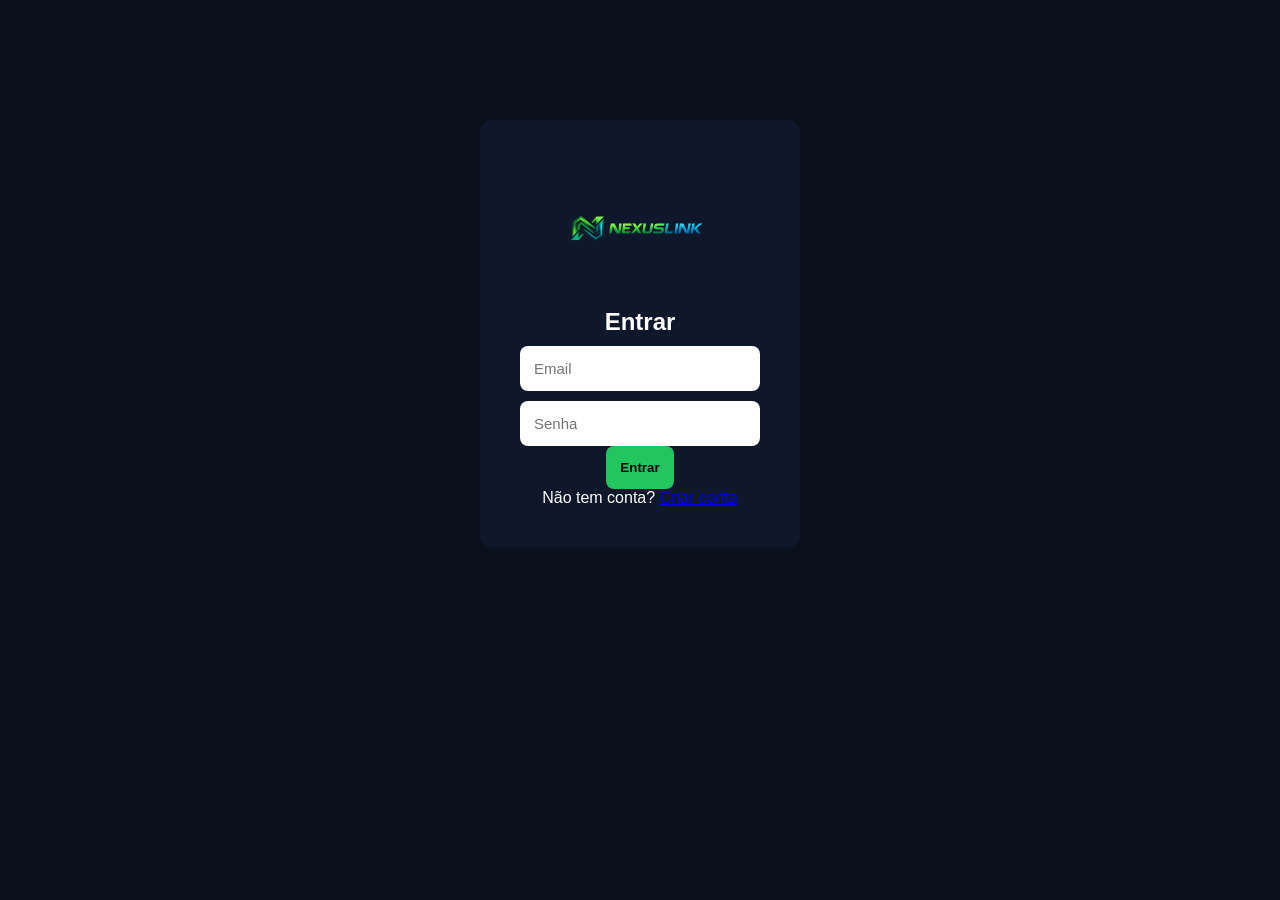
<file: index.html>
<!DOCTYPE html>
<html lang="pt-br">

<head>

<meta charset="UTF-8">
<meta name="viewport" content="width=device-width, initial-scale=1.0">

<title>NexusLink</title>

<link rel="stylesheet" href="styles.css">

</head>

<body>

<div class="header">

<img src="assets/logo.png" class="logo">

<p class="subtitle">Gerador de Ofertas com IA</p>

</div>

<div class="user-info">

<span id="userEmail"></span>

<button class="logout-btn" onclick="logout()">Sair</button>

</div>

<div class="container">

<div class="left">

<input id="produto" placeholder="Produto">

<input id="valorReal" placeholder="Preço normal">

<input id="valorPromo" placeholder="Preço promoção">

<select id="loja">
<option>Mercado Livre</option>
<option>Amazon</option>
<option>Shopee</option>
<option>Magazine Luiza</option>
</select>

<input id="cupom" placeholder="Cupom">

<input id="link" placeholder="Link afiliado">

<button onclick="gerarOferta()">Gerar texto com IA</button>

</div>

<div class="right">

<textarea id="previewOferta" placeholder="Prévia da oferta"></textarea>

<button onclick="compartilharWhatsapp()">Compartilhar WhatsApp</button>

</div>

</div>

<div class="ofertas-container">

<div class="oferta-card">

<h3>Oferta 1</h3>

<textarea id="oferta1"></textarea>

<button onclick="copiarTexto('oferta1')">Copiar</button>

</div>

<div class="oferta-card">

<h3>Oferta 2</h3>

<textarea id="oferta2"></textarea>

<button onclick="copiarTexto('oferta2')">Copiar</button>

</div>

<div class="oferta-card">

<h3>Oferta 3</h3>

<textarea id="oferta3"></textarea>

<button onclick="copiarTexto('oferta3')">Copiar</button>

</div>

<div class="oferta-card">

<h3>Oferta 4</h3>

<textarea id="oferta4"></textarea>

<button onclick="copiarTexto('oferta4')">Copiar</button>

</div>

</div>

<a class="whatsapp-suporte" href="#">Suporte</a>

<script src="script.js"></script>

</body>
</html>
</file>
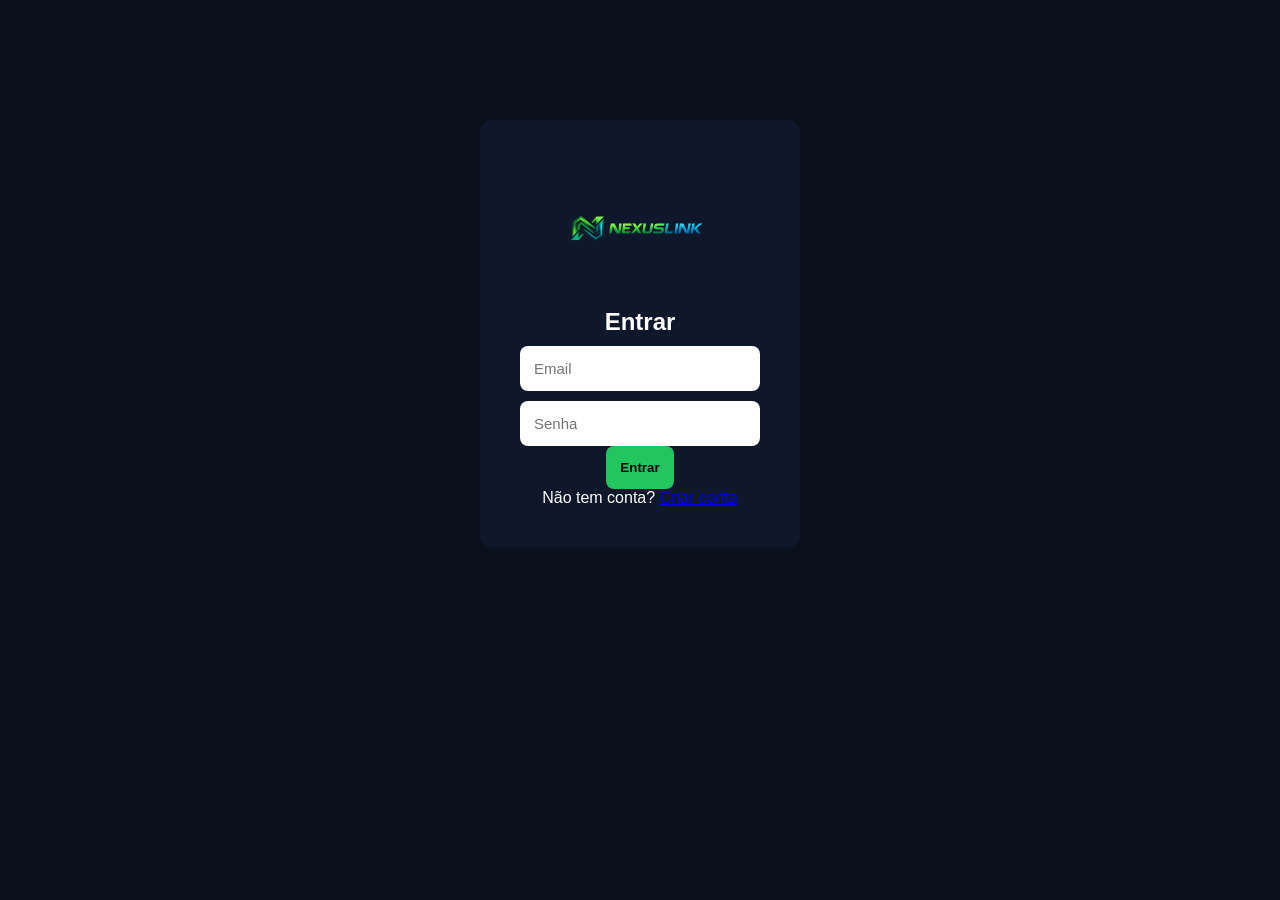
<file: login.html>
<!DOCTYPE html>
<html lang="pt-br">

<head>

<meta charset="UTF-8">
<meta name="viewport" content="width=device-width, initial-scale=1.0">

<title>Login - NexusLink</title>

<link rel="stylesheet" href="styles.css">

</head>

<body>

<div class="login-box">

<img src="assets/logo.png" class="logo">

<h2>Entrar</h2>

<input id="email" placeholder="Email">
<input id="senha" type="password" placeholder="Senha">

<button onclick="login()">Entrar</button>

<p>Não tem conta? <a href="register.html">Criar conta</a></p>

</div>

<script src="auth.js"></script>

</body>
</html>
</file>
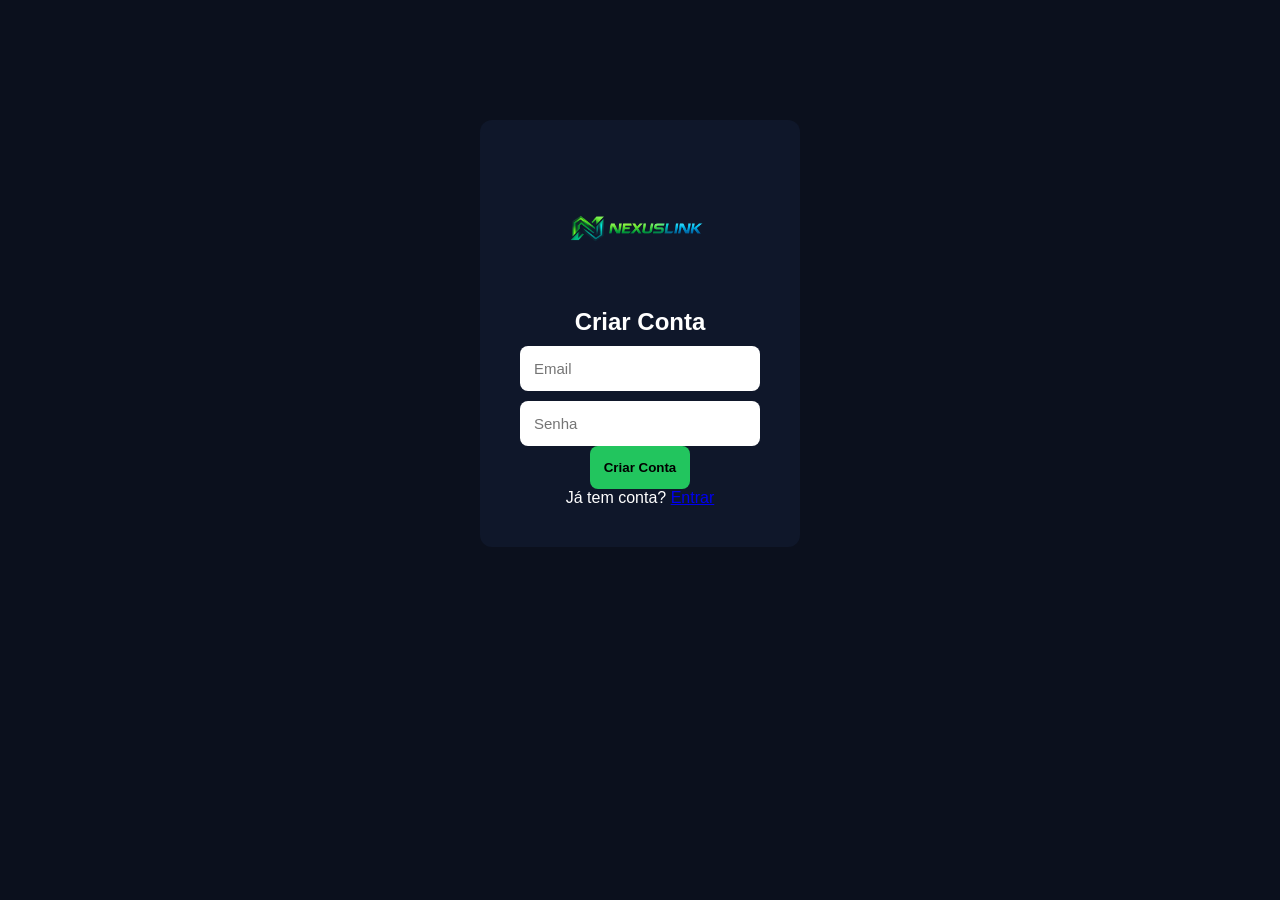
<file: register.html>
<!DOCTYPE html>
<html lang="pt-br">

<head>

<meta charset="UTF-8">
<meta name="viewport" content="width=device-width, initial-scale=1.0">

<title>Criar Conta</title>

<link rel="stylesheet" href="styles.css">

</head>

<body>

<div class="login-box">

<img src="assets/logo.png" class="logo">

<h2>Criar Conta</h2>

<input id="email" placeholder="Email">
<input id="senha" type="password" placeholder="Senha">

<button onclick="registrar()">Criar Conta</button>

<p>Já tem conta? <a href="login.html">Entrar</a></p>

</div>

<script src="auth.js"></script>

</body>
</html>
</file>
<file: styles.css>
*{
margin:0;
padding:0;
box-sizing:border-box;
}

body{
background:#0b101d;
color:white;
font-family:"Inter",sans-serif;
padding:20px;
text-align:center;
}

/* HEADER */

.header{
display:flex;
flex-direction:column;
align-items:center;
margin-top:20px;
}

.logo{
width:280px;
max-width:90%;
}

.subtitle{
margin-top:-20px;
color:#e5e7eb;
}

/* USER INFO */

.user-info{
display:flex;
justify-content:space-between;
align-items:center;
max-width:1000px;
margin:auto;
margin-bottom:20px;
}

.logout-btn{
background:#ef4444;
color:white;
border:none;
padding:8px 14px;
border-radius:6px;
cursor:pointer;
}

/* CONTAINER */

.container{
display:flex;
justify-content:center;
gap:30px;
flex-wrap:wrap;
max-width:1100px;
margin:auto;
}

.left,.right{
background:#111827;
padding:20px;
border-radius:12px;
width:350px;
display:flex;
flex-direction:column;
gap:15px;
}

/* INPUTS */

input,select{
padding:14px;
border-radius:8px;
border:none;
font-size:15px;
}

textarea{
height:140px;
padding:12px;
border-radius:8px;
border:none;
resize:none;
font-family:'Orbitron',sans-serif;
}

/* BUTTON */

button{
padding:14px;
border:none;
border-radius:8px;
background:#22c55e;
font-weight:600;
cursor:pointer;
}

button:hover{
background:#16a34a;
}

/* OFERTAS */

.ofertas-container{
margin-top:40px;
display:flex;
flex-wrap:wrap;
justify-content:center;
gap:20px;
}

.oferta-card{
background:#111827;
padding:20px;
border-radius:10px;
width:260px;
display:flex;
flex-direction:column;
gap:10px;
}

/* WHATSAPP */

.whatsapp-suporte{
position:fixed;
bottom:20px;
right:20px;
background:#16a34a;
color:white;
padding:14px 18px;
border-radius:50px;
text-decoration:none;
}

/* LOGIN */

.login-box{
background:#0f172a;
padding:40px;
border-radius:12px;
width:320px;
margin:auto;
margin-top:100px;
}

.login-box input{
width:100%;
margin-top:10px;
}

/* MOBILE */

@media(max-width:768px){

.container{
flex-direction:column;
align-items:center;
}

.left,.right{
width:100%;
}

.ofertas-container{
flex-direction:column;
align-items:center;
}

.oferta-card{
width:100%;
}

.logo{
width:220px;
}

}
</file>
